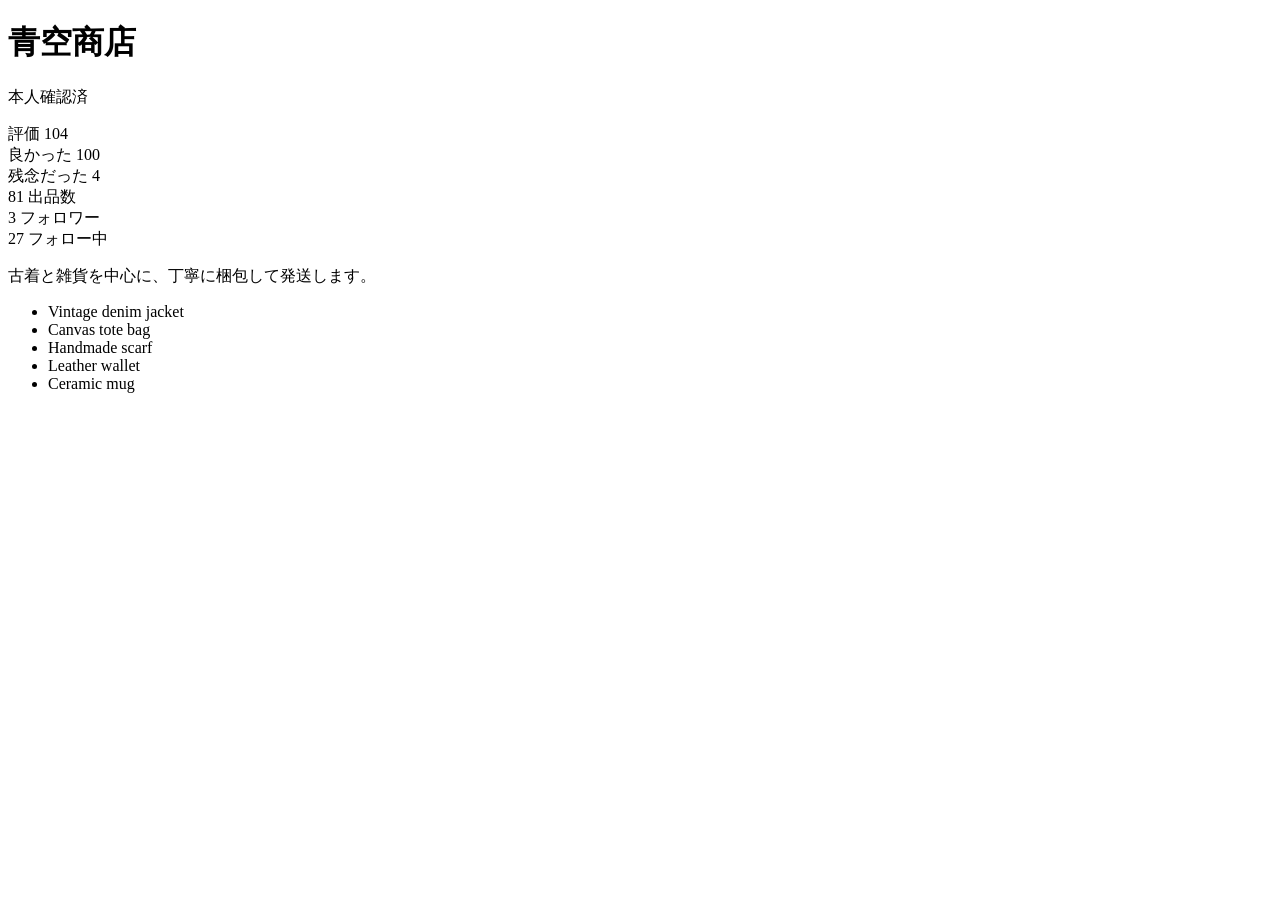
<file: tests/fixtures/fixture_high.html>
<!DOCTYPE html>
<html lang="ja">
<head>
  <meta charset="utf-8">
  <title>青空商店 - メルカリ</title>
  <meta property="og:image" content="https://example.com/avatar-high.png">
</head>
<body>
  <main>
    <h1>青空商店</h1>
    <p>本人確認済</p>
    <section>評価 104</section>
    <section>良かった 100</section>
    <section>残念だった 4</section>
    <section>81 出品数</section>
    <section>3 フォロワー</section>
    <section>27 フォロー中</section>
    <p>古着と雑貨を中心に、丁寧に梱包して発送します。</p>
    <ul>
      <li>Vintage denim jacket</li>
      <li>Canvas tote bag</li>
      <li>Handmade scarf</li>
      <li>Leather wallet</li>
      <li>Ceramic mug</li>
    </ul>
  </main>
</body>
</html>
</file>
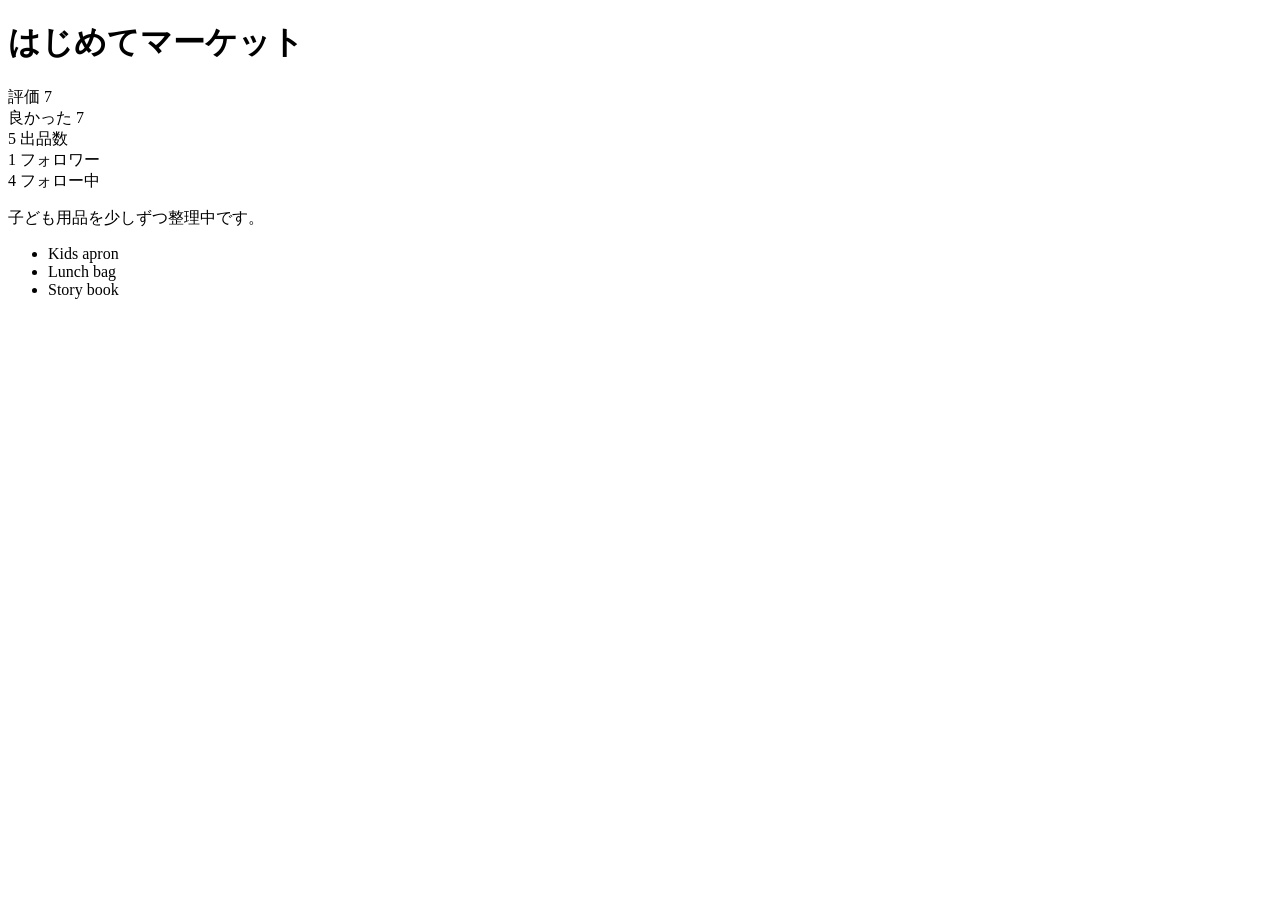
<file: tests/fixtures/fixture_low.html>
<!DOCTYPE html>
<html lang="ja">
<head>
  <meta charset="utf-8">
  <title>はじめてマーケット - メルカリ</title>
</head>
<body>
  <main>
    <h1>はじめてマーケット</h1>
    <section>評価 7</section>
    <section>良かった 7</section>
    <section>5 出品数</section>
    <section>1 フォロワー</section>
    <section>4 フォロー中</section>
    <p>子ども用品を少しずつ整理中です。</p>
    <ul>
      <li>Kids apron</li>
      <li>Lunch bag</li>
      <li>Story book</li>
    </ul>
  </main>
</body>
</html>
</file>
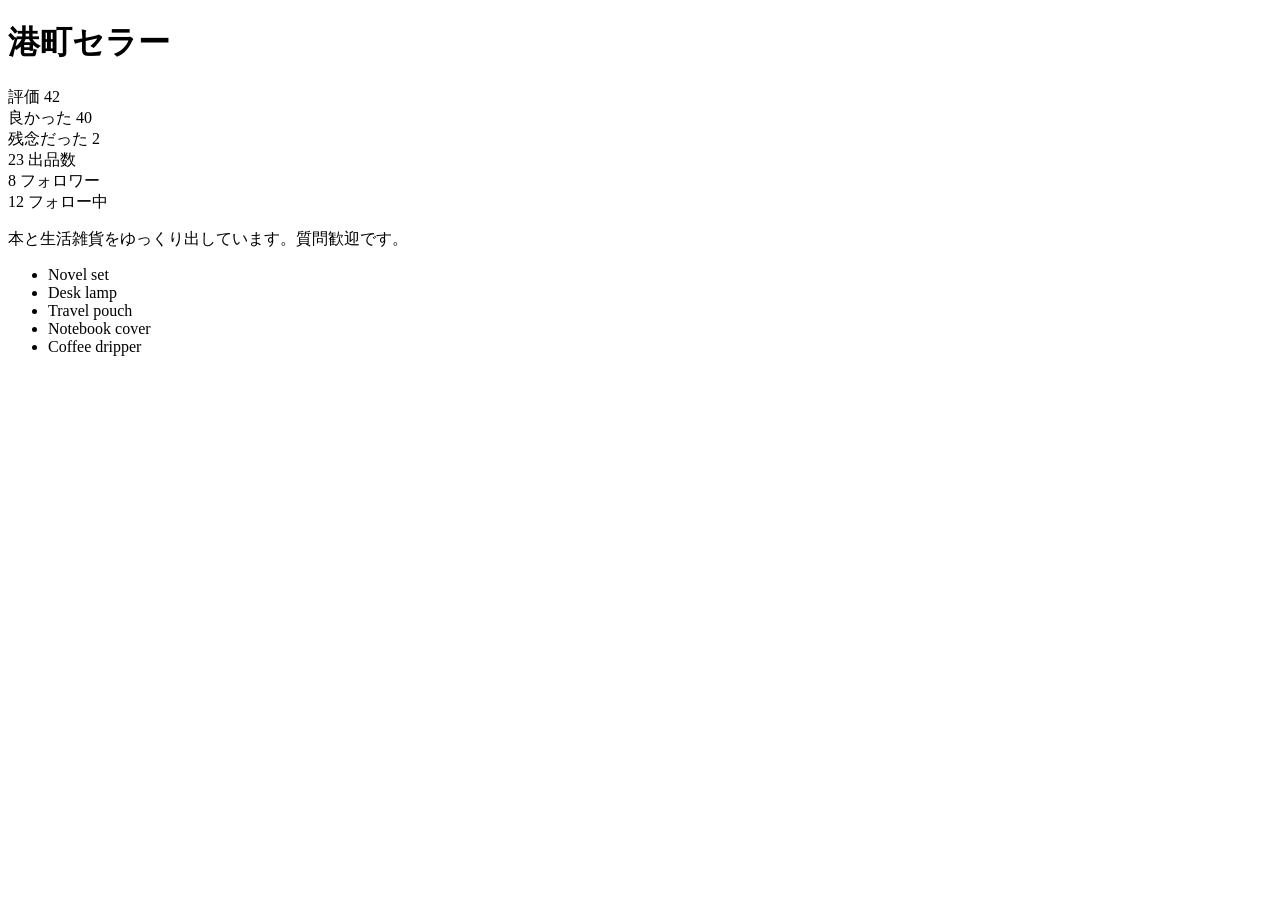
<file: tests/fixtures/fixture_medium.html>
<!DOCTYPE html>
<html lang="ja">
<head>
  <meta charset="utf-8">
  <title>港町セラー - メルカリ</title>
  <meta property="og:image" content="https://example.com/avatar-medium.png">
</head>
<body>
  <main>
    <h1>港町セラー</h1>
    <section>評価 42</section>
    <section>良かった 40</section>
    <section>残念だった 2</section>
    <section>23 出品数</section>
    <section>8 フォロワー</section>
    <section>12 フォロー中</section>
    <p>本と生活雑貨をゆっくり出しています。質問歓迎です。</p>
    <ul>
      <li>Novel set</li>
      <li>Desk lamp</li>
      <li>Travel pouch</li>
      <li>Notebook cover</li>
      <li>Coffee dripper</li>
    </ul>
  </main>
</body>
</html>
</file>
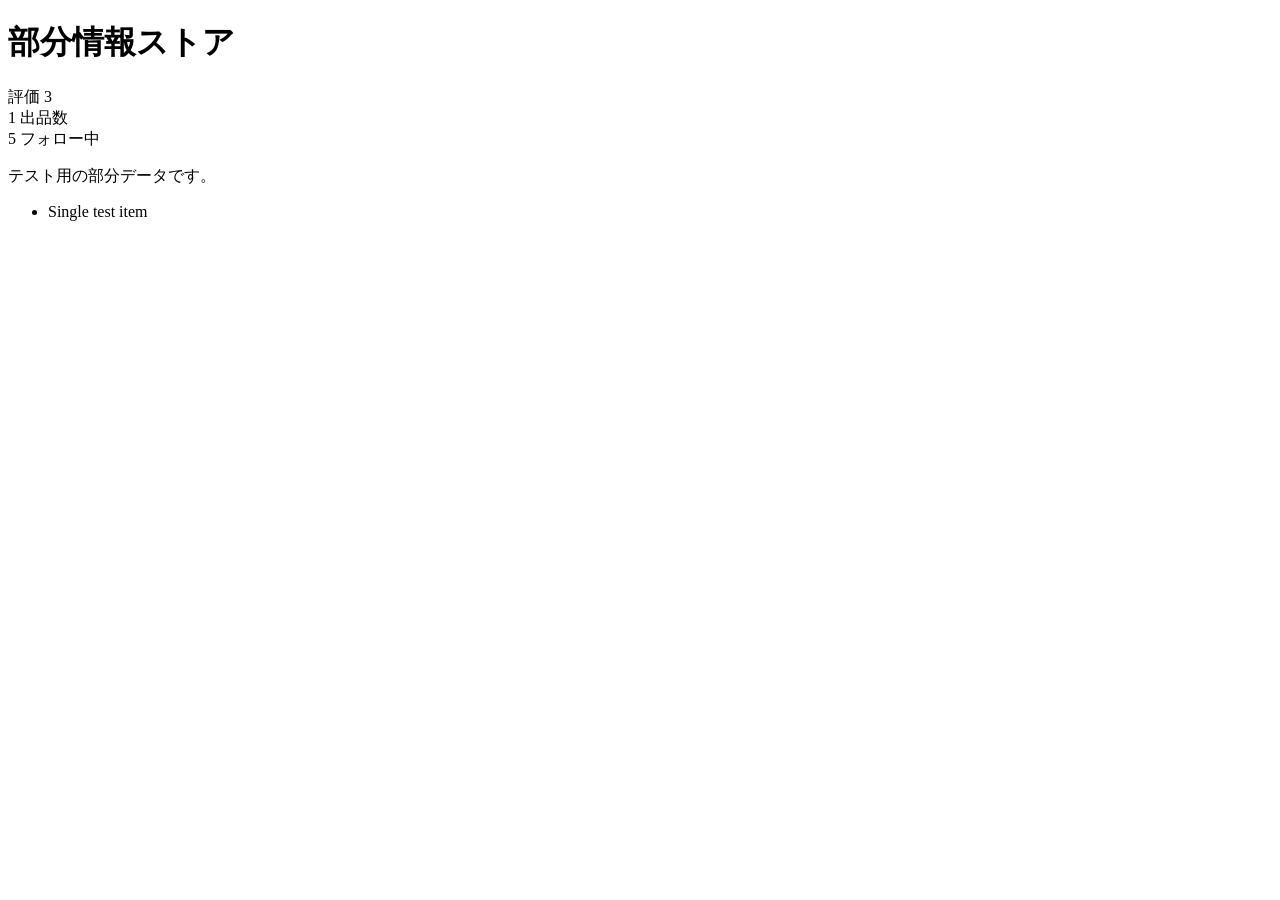
<file: tests/fixtures/fixture_partial.html>
<!DOCTYPE html>
<html lang="ja">
<head>
  <meta charset="utf-8">
  <title>部分情報ストア - メルカリ</title>
</head>
<body>
  <main>
    <h1>部分情報ストア</h1>
    <section>評価 3</section>
    <section>1 出品数</section>
    <section>5 フォロー中</section>
    <p>テスト用の部分データです。</p>
    <ul>
      <li>Single test item</li>
    </ul>
  </main>
</body>
</html>
</file>
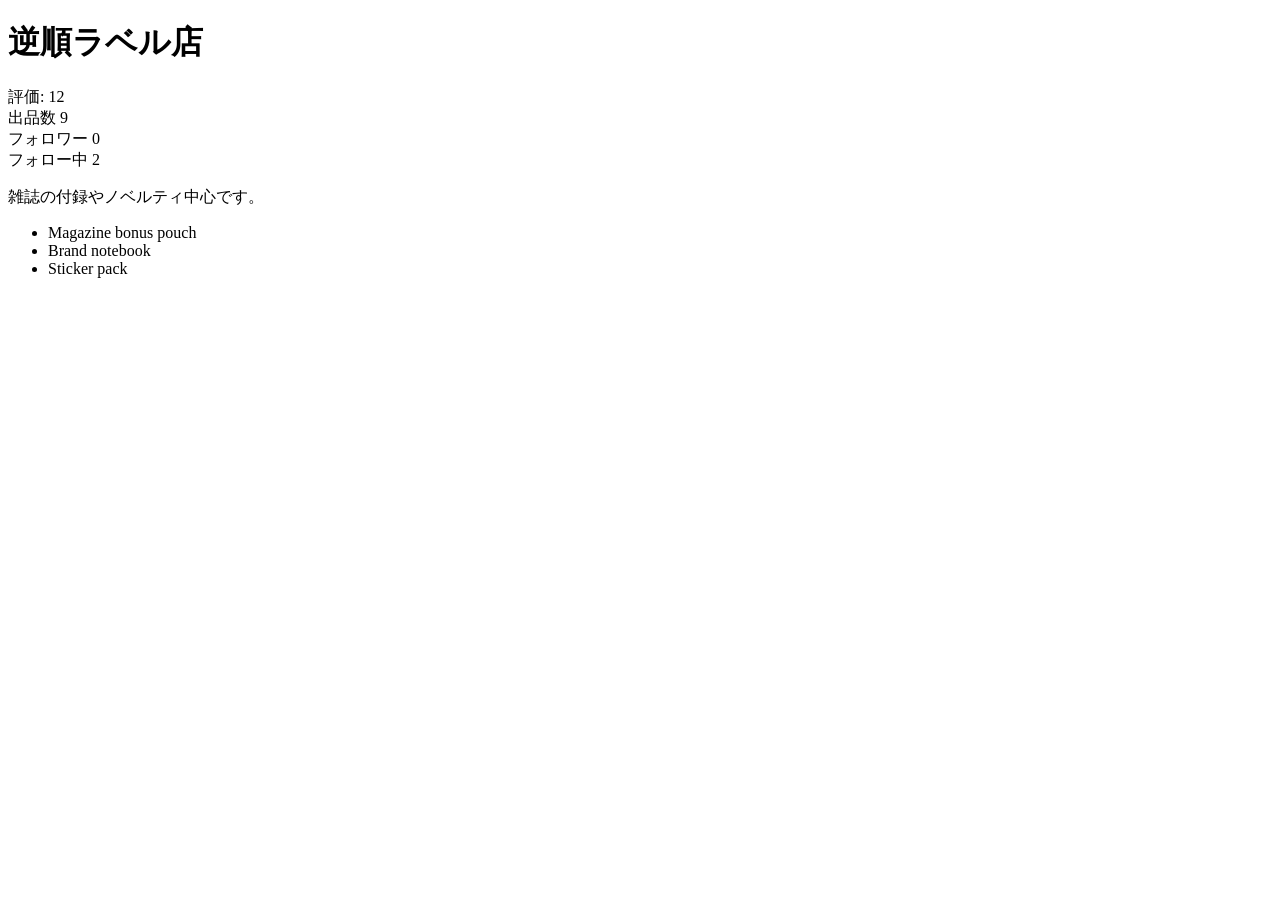
<file: tests/fixtures/fixture_regex.html>
<!DOCTYPE html>
<html lang="ja">
<head>
  <meta charset="utf-8">
  <title>逆順ラベル店 - メルカリ</title>
</head>
<body>
  <main>
    <h1>逆順ラベル店</h1>
    <section>評価: 12</section>
    <section>出品数 9</section>
    <section>フォロワー 0</section>
    <section>フォロー中 2</section>
    <p>雑誌の付録やノベルティ中心です。</p>
    <ul>
      <li>Magazine bonus pouch</li>
      <li>Brand notebook</li>
      <li>Sticker pack</li>
    </ul>
  </main>
</body>
</html>
</file>
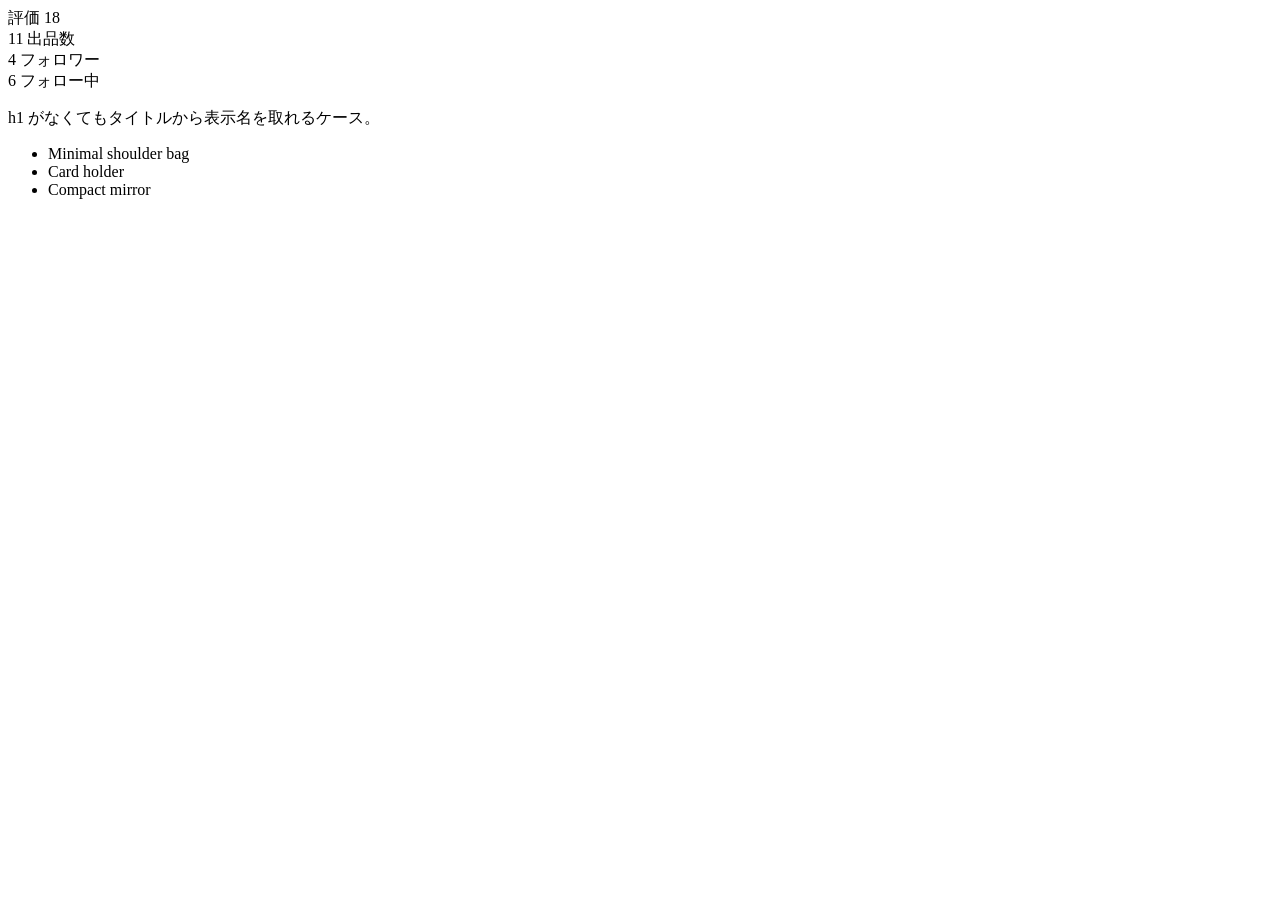
<file: tests/fixtures/fixture_title_fallback.html>
<!DOCTYPE html>
<html lang="ja">
<head>
  <meta charset="utf-8">
  <title>タイトル依存ショップ - メルカリ</title>
  <meta property="og:image" content="https://example.com/avatar-title.png">
</head>
<body>
  <main>
    <section>評価 18</section>
    <section>11 出品数</section>
    <section>4 フォロワー</section>
    <section>6 フォロー中</section>
    <p>h1 がなくてもタイトルから表示名を取れるケース。</p>
    <ul>
      <li>Minimal shoulder bag</li>
      <li>Card holder</li>
      <li>Compact mirror</li>
    </ul>
  </main>
</body>
</html>
</file>
